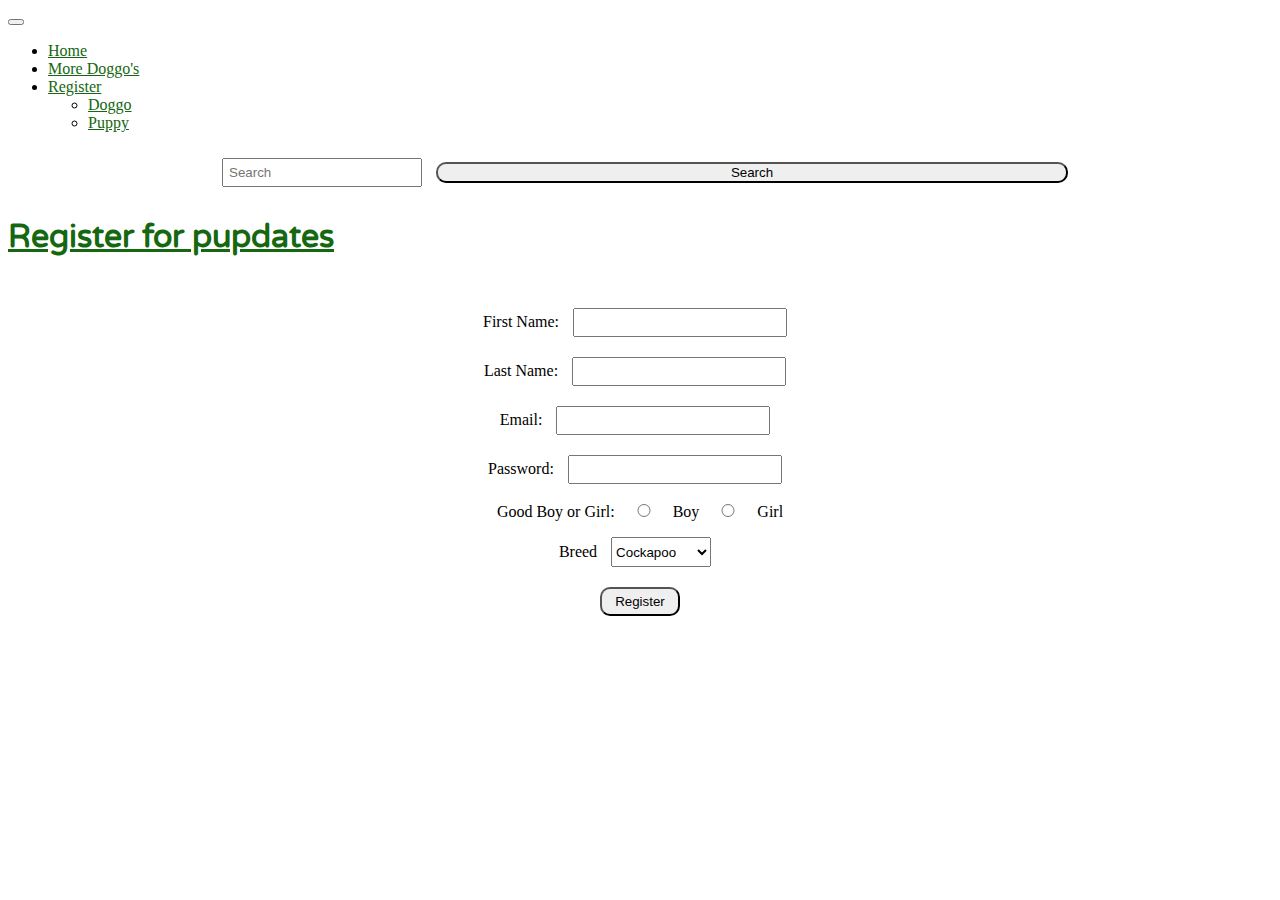
<file: register.html>
<!DOCTYPE html>
<html>
  <head>
    <meta charset="utf-8">
    <meta name="viewport" content="width=device-width, initial-scale=1">
    <title>
      Doggo's
    </title>
    <link href="https://cdn.jsdelivr.net/npm/bootstrap@5.2.0-beta1/dist/css/bootstrap.min.css" rel="stylesheet" integrity="sha384-0evHe/X+R7YkIZDRvuzKMRqM+OrBnVFBL6DOitfPri4tjfHxaWutUpFmBp4vmVor" crossorigin="anonymous">
    <link rel="stylesheet" type="text/css" href="style.css">
    <link href="https://fonts.googleapis.com/css2?family=Ubuntu:wght@300&family=Varela+Round&display=swap" rel="stylesheet">
  </head>
  <body>
    <nav class="navbar navbar-expand-lg bg-light">
      <div class="container-fluid">
        <button class="navbar-toggler" type="button" data-bs-toggle="collapse" data-bs-target="#navbarSupportedContent" aria-controls="navbarSupportedContent" aria-expanded="false" aria-label="Toggle navigation">
        <span class="navbar-toggler-icon"></span>
        </button>
        <div class="collapse navbar-collapse" id="navbarSupportedContent">
        <ul class="navbar-nav me-auto mb-2 mb-lg-0">
          <li class="nav-item">
          <a class="nav-link active" aria-current="page" href="index.html">Home</a>
          </li>
          <li class="nav-item">
          <a class="nav-link" href="moredoggos.html">More Doggo's</a>
          </li>
          <li class="nav-item dropdown">
          <a class="nav-link dropdown-toggle" href="register.html" id="navbarDropdown" role="button" data-bs-toggle="dropdown" aria-expanded="false">
              Register
          </a>
          <ul class="dropdown-menu" aria-labelledby="navbarDropdown">
              <li><a class="dropdown-item" href="register.html">Doggo</a></li>
              <li><a class="dropdown-item" href="register.html">Puppy</a></li>
          </ul>
          </li>
        </ul>
        <form class="d-flex" role="search">
            <input class="form-control me-2" type="search" placeholder="Search" aria-label="Search">
            <button class="btn btn-outline-success" type="submit">Search</button>
        </form>
        </div>
      </div>
    </nav>
    <div class="container">
      <div class="row">
        <header class="text-center col-12">
          <h1>
            Register for pupdates
          </h1>
        </header>
      </div>
      <form>
        First Name: 
        <input 
          type="text" 
          id="firstname"
          name="firstname"
          required
        >
        <br>
        Last Name: 
        <input 
          type="text" 
          id="lastname"
          name="lastname"
        >
        <br>
        Email: 
        <input 
          type="email" 
          name="email"
        >
        <br>
        Password: 
        <input 
          type="password" 
          name="password"
          >
        <br>
        Good Boy or Girl: 
        <input 
          type="radio"
          name="goodboyorgirl"
          value="Boy"
          >
          Boy
        <input 
          type="radio"
          name="goodboyorgirl"
          value="Girl"
          >
          Girl
        <br>
        Breed
        <select
          name="breed"
          >
          <option
          value="cockapoo"
          >
          Cockapoo
          </option>
          <option
          value="labrador"
          >
          Labrador
          </option>
        </select>
        <br>
        <input 
          type="submit"
          value="Register"
        >
      </form>
    </div>
    <script src="registerform.js"></script>
  </body>
  <script src="https://cdn.jsdelivr.net/npm/bootstrap@5.2.0-beta1/dist/js/bootstrap.bundle.min.js" integrity="sha384-pprn3073KE6tl6bjs2QrFaJGz5/SUsLqktiwsUTF55Jfv3qYSDhgCecCxMW52nD2" crossorigin="anonymous">
  </script>
</html>
</file>
<file: style.css>
h1 {
    font-family: 'Varela Round', sans-serif;
    color: #156711;
    text-decoration: underline;
}

h2 {
    text-align: center;
    font-family: 'Varela Round', sans-serif;
    color: #156711;
}

form {
    text-align: center;
}

input {
    margin: 10px;
    width: 200px;
    padding: 5px;
}

input[type=radio] {
   padding: 0;
   margin: 10px;
   width: 30px;
}

input[type=submit] {
    width: 80px;
    border-radius: 10px;
}

select {
    margin: 10px;
    width: 100px;
    height: 30px;
}

.text-center {
    height: 5rem;
}

.img-thumbnail-3 {
    height: 235px;
    width: 305px;
    padding: 0.25rem;
    background-color: #fff;
    border: 1px solid var(--bs-border-color);
    border-radius: 0.375rem;
}

.img-thumbnail-4 {
    height: 235px;
    width: 305px;
    padding: 0.25rem;
    background-color: #fff;
    border: 1px solid var(--bs-border-color);
    border-radius: 0.375rem;
}

.btn-outline-success {
    width: 50%;
    height: 30%;
    margin-top: 10px;
    border-radius: 10px;
}

.navbar-brand {
    color: #156711;
}

.nav-link {
    color: #156711;
}

.dropdown-item {
    color: #156711;
}

.btn-outline-success {
    --bs-btn-color: #156711;
    --bs-btn-border-color: #156711;
    --bs-btn-hover-color: #fff;
    --bs-btn-hover-bg: #156711;
    --bs-btn-hover-border-color: #156711;
    --bs-btn-focus-shadow-rgb: 25,135,84;
    --bs-btn-active-color: #fff;
    --bs-btn-active-bg: #156711;
    --bs-btn-active-border-color: #156711;
    --bs-btn-active-shadow: inset 0 3px 5pxrgba(0, 0, 0, 0.125);
    --bs-btn-disabled-color: #156711;
    --bs-btn-disabled-bg: transparent;
    --bs-gradient: none;
}

.navbar-nav .nav-link.active {
    color: #156711;
}

.nav-link:focus, .nav-link:hover {
    color: #156711;
}
</file>
